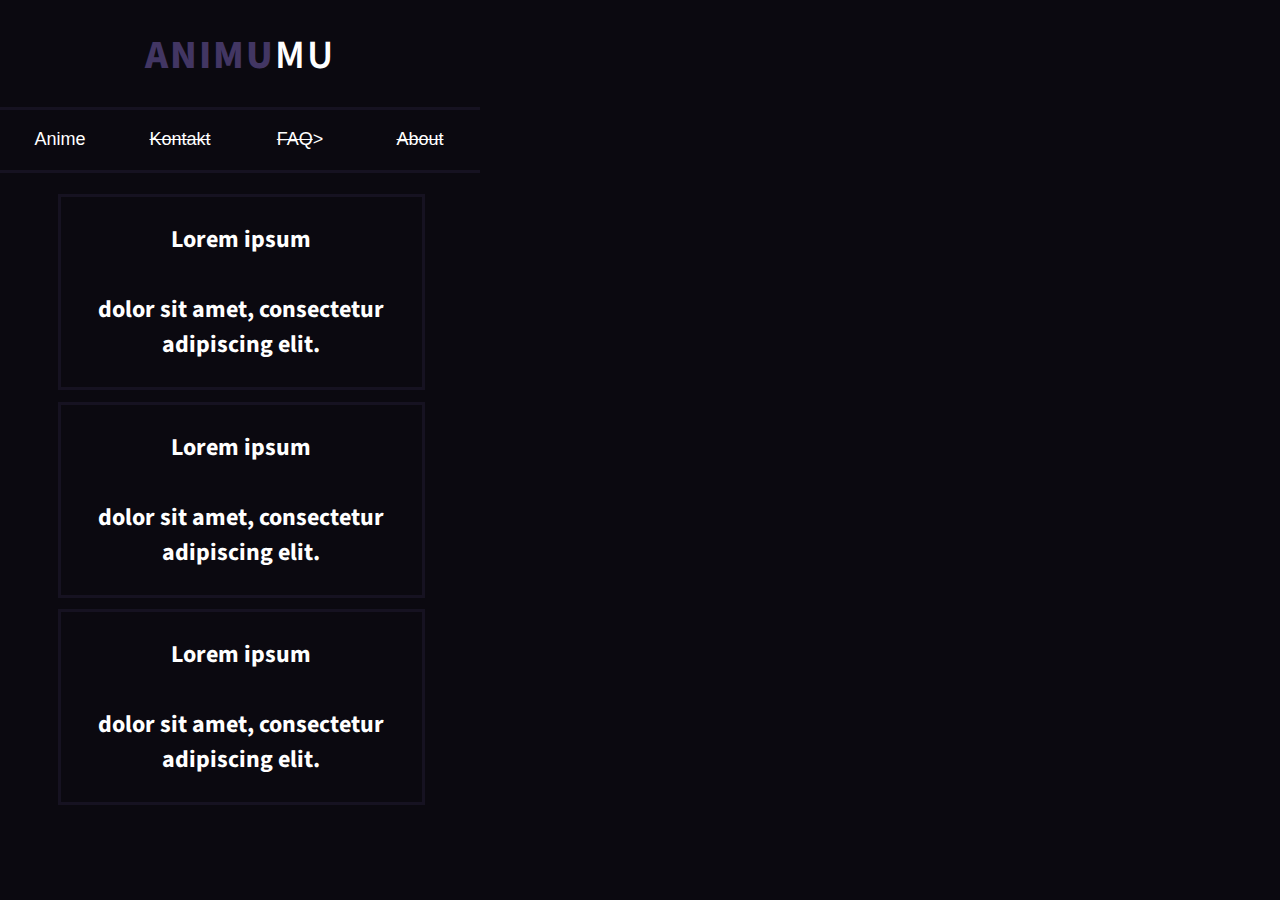
<file: index.html>
<!DOCTYPE html>
<html lang="pl">
<head>
    <meta charset="UTF-8">
    <meta name="viewport" content="width=device-width, initial-scale=1.0">
    <link rel="stylesheet" type="text/css" href="index.css">
    <title>czemu ja to robie</title>
</head>

<body>
<header>
    <div class="logo-header">
        <h1><a href="index.html"><span style="font-size: 40px;letter-spacing: 2px;text-align: center;font-weight: 800;color: #423663;">ANIMU</span>MU</a></h1>
    </div>

    <div class="site-navigation">
        <a href="filmy.html"><button>Anime</button></a>
        <a href="#"><button><s>Kontakt</s></button></a>
        <a href="#"><button><s>FAQ</s>></button></a>
        <a href="#"><button><s>About</s></button></a>
    </div>
</header>
<div class="container">

     <div class="articles">

        <article ><h2>Lorem ipsum<br><br> dolor sit amet, consectetur adipiscing elit.</h2></article>
        <article ><h2>Lorem ipsum<br><br> dolor sit amet, consectetur adipiscing elit.</h2></article>
        <article ><h2>Lorem ipsum<br><br> dolor sit amet, consectetur adipiscing elit.</h2></article>

     </div>

</div>

</body>
</html>
</file>
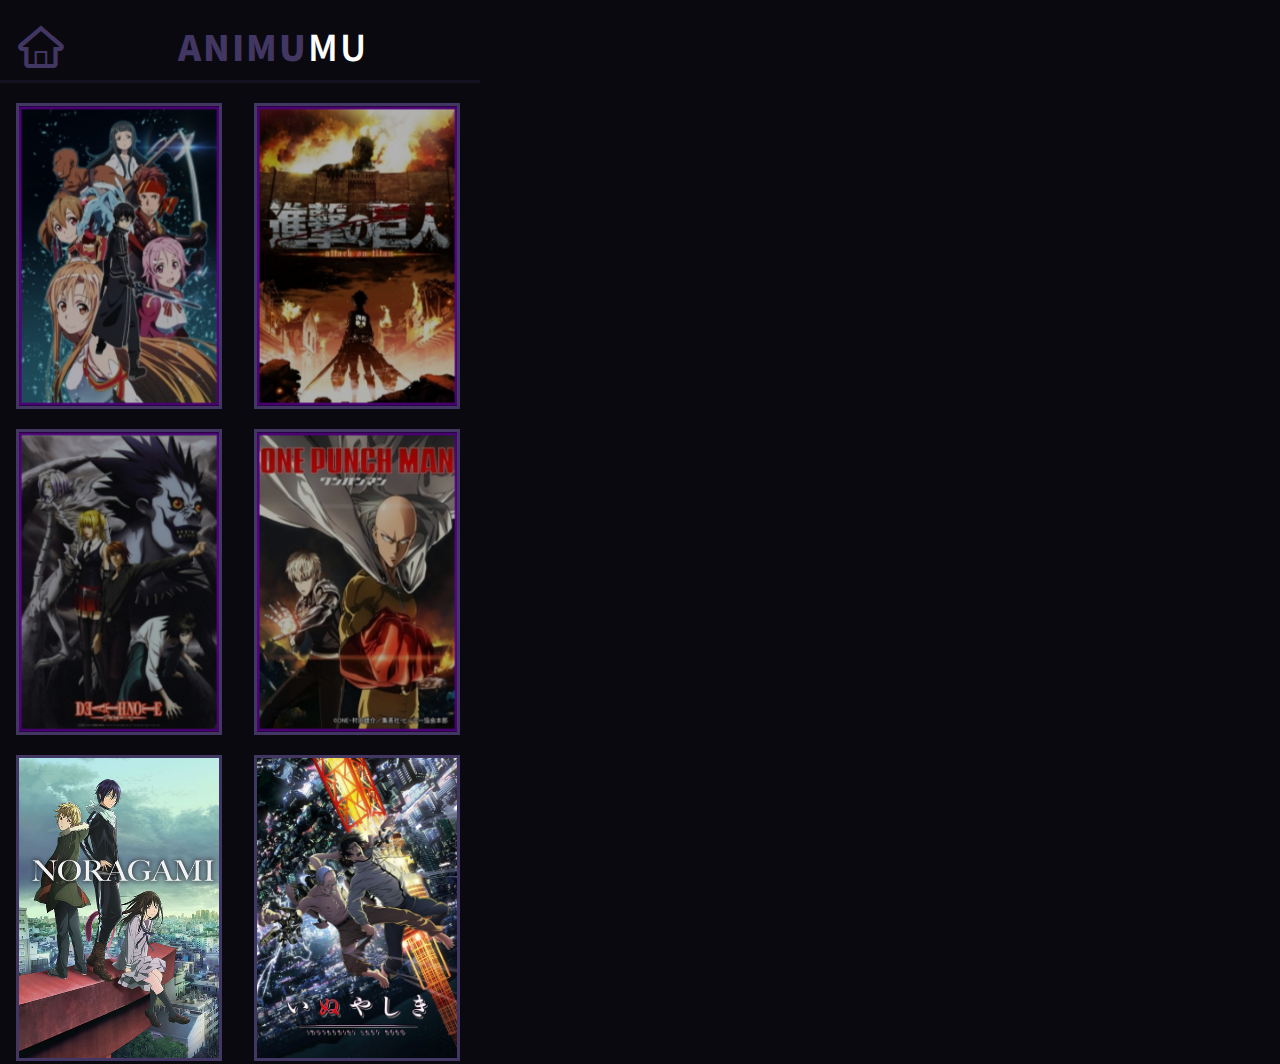
<file: filmy.html>
<!DOCTYPE html>
<html lang="pl">
<head>
    <meta charset="UTF-8">
    <meta name="viewport" content="width=device-width, initial-scale=1.0">
    <link rel="stylesheet" type="text/css" href="index.css">
    <link rel="stylesheet" type="text/css" href="font/css/fontello.css">
    <title>ANIMUMU</title>
</head>

<body>
<header class="viedos">
    <a href="index.html"><div class="site-navigation-viedos">
        <i class="icon-home-outline"></i><h1><span style="font-size: 40px;letter-spacing: 2px;text-align: center;font-weight: 800;color: #423663;">ANIMU</span>MU</h1>
    </div></a>
</header>

    <div class="anime-thumbnail"><img src="img/sao.jpg"></div><div class="anime-thumbnail"><img src="img/aot.jpg"></div>  
    <div class="anime-thumbnail"><img src="img/deathnote.jpg"></div><div class="anime-thumbnail"><img src="img/opm.jpg"></div>
    <div class="anime-thumbnail"><img src="img/noragami.png"></div><div class="anime-thumbnail"><img src="img/inuyashiki.jpg"></div>


</body>
</html>
</file>
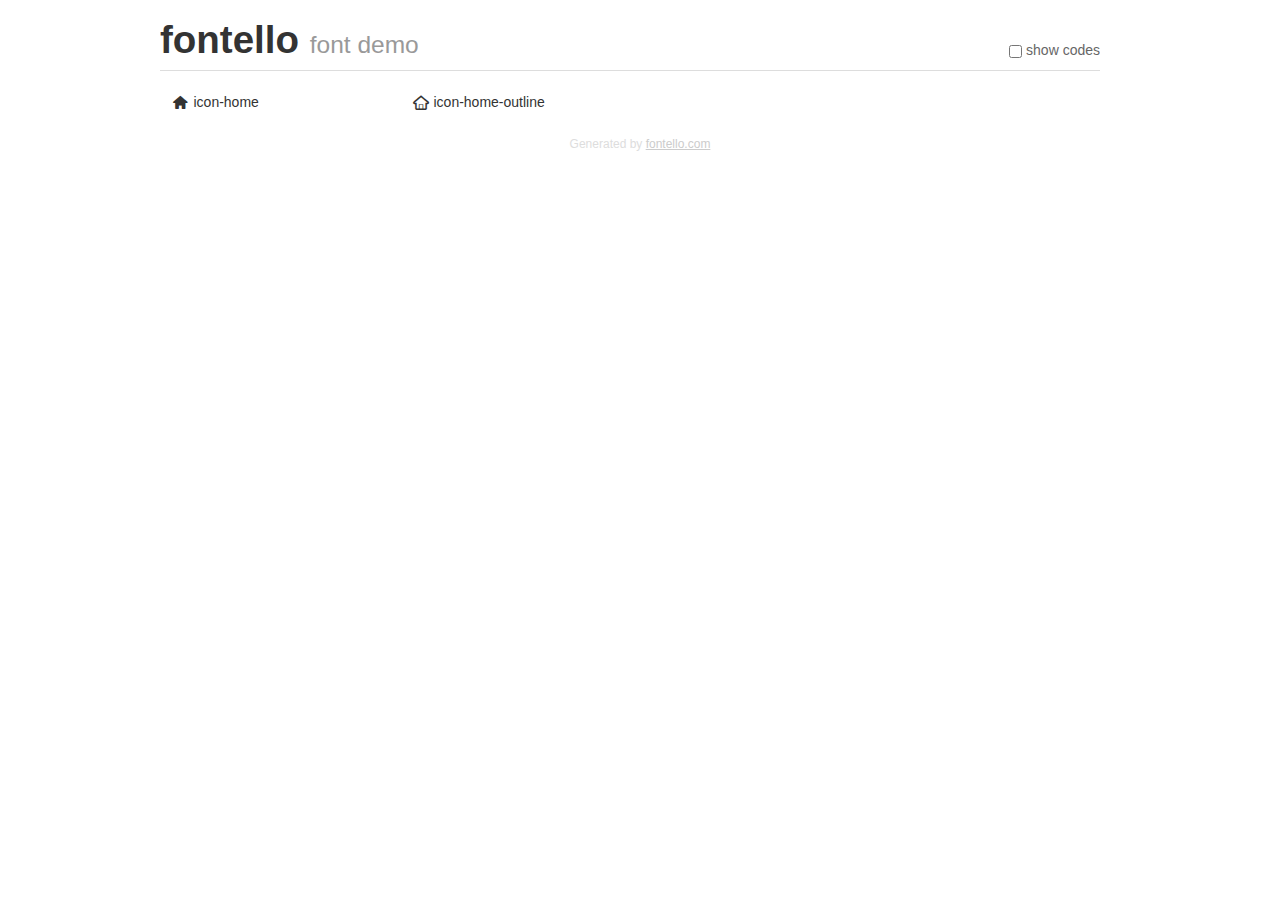
<file: font/demo.html>
<!DOCTYPE html>
<html>
  <head><!--[if lt IE 9]><script language="javascript" type="text/javascript" src="//html5shim.googlecode.com/svn/trunk/html5.js"></script><![endif]-->
    <meta charset="UTF-8"><style>/*
 * Bootstrap v2.2.1
 *
 * Copyright 2012 Twitter, Inc
 * Licensed under the Apache License v2.0
 * http://www.apache.org/licenses/LICENSE-2.0
 *
 * Designed and built with all the love in the world @twitter by @mdo and @fat.
 */
.clearfix {
  *zoom: 1;
}
.clearfix:before,
.clearfix:after {
  display: table;
  content: "";
  line-height: 0;
}
.clearfix:after {
  clear: both;
}
html {
  font-size: 100%;
  -webkit-text-size-adjust: 100%;
  -ms-text-size-adjust: 100%;
}
a:focus {
  outline: thin dotted #333;
  outline: 5px auto -webkit-focus-ring-color;
  outline-offset: -2px;
}
a:hover,
a:active {
  outline: 0;
}
button,
input,
select,
textarea {
  margin: 0;
  font-size: 100%;
  vertical-align: middle;
}
button,
input {
  *overflow: visible;
  line-height: normal;
}
button::-moz-focus-inner,
input::-moz-focus-inner {
  padding: 0;
  border: 0;
}
body {
  margin: 0;
  font-family: "Helvetica Neue", Helvetica, Arial, sans-serif;
  font-size: 14px;
  line-height: 20px;
  color: #333;
  background-color: #fff;
}
a {
  color: #08c;
  text-decoration: none;
}
a:hover {
  color: #005580;
  text-decoration: underline;
}
.row {
  margin-left: -20px;
  *zoom: 1;
}
.row:before,
.row:after {
  display: table;
  content: "";
  line-height: 0;
}
.row:after {
  clear: both;
}
[class*="span"] {
  float: left;
  min-height: 1px;
  margin-left: 20px;
}
.container,
.navbar-static-top .container,
.navbar-fixed-top .container,
.navbar-fixed-bottom .container {
  width: 940px;
}
.span12 {
  width: 940px;
}
.span11 {
  width: 860px;
}
.span10 {
  width: 780px;
}
.span9 {
  width: 700px;
}
.span8 {
  width: 620px;
}
.span7 {
  width: 540px;
}
.span6 {
  width: 460px;
}
.span5 {
  width: 380px;
}
.span4 {
  width: 300px;
}
.span3 {
  width: 220px;
}
.span2 {
  width: 140px;
}
.span1 {
  width: 60px;
}
[class*="span"].pull-right,
.row-fluid [class*="span"].pull-right {
  float: right;
}
.container {
  margin-right: auto;
  margin-left: auto;
  *zoom: 1;
}
.container:before,
.container:after {
  display: table;
  content: "";
  line-height: 0;
}
.container:after {
  clear: both;
}
p {
  margin: 0 0 10px;
}
.lead {
  margin-bottom: 20px;
  font-size: 21px;
  font-weight: 200;
  line-height: 30px;
}
small {
  font-size: 85%;
}
h1 {
  margin: 10px 0;
  font-family: inherit;
  font-weight: bold;
  line-height: 20px;
  color: inherit;
  text-rendering: optimizelegibility;
}
h1 small {
  font-weight: normal;
  line-height: 1;
  color: #999;
}
h1 {
  line-height: 40px;
}
h1 {
  font-size: 38.5px;
}
h1 small {
  font-size: 24.5px;
}
body {
  margin-top: 90px;
}
.header {
  position: fixed;
  top: 0;
  left: 50%;
  margin-left: -480px;
  background-color: #fff;
  border-bottom: 1px solid #ddd;
  padding-top: 10px;
  z-index: 10;
}
.footer {
  color: #ddd;
  font-size: 12px;
  text-align: center;
  margin-top: 20px;
}
.footer a {
  color: #ccc;
  text-decoration: underline;
}
.the-icons {
  font-size: 14px;
  line-height: 24px;
}
.switch {
  position: absolute;
  right: 0;
  bottom: 10px;
  color: #666;
}
.switch input {
  margin-right: 0.3em;
}
.codesOn .i-name {
  display: none;
}
.codesOn .i-code {
  display: inline;
}
.i-code {
  display: none;
}
@font-face {
      font-family: 'fontello';
      src: url('./font/fontello.eot?32998237');
      src: url('./font/fontello.eot?32998237#iefix') format('embedded-opentype'),
           url('./font/fontello.woff?32998237') format('woff'),
           url('./font/fontello.ttf?32998237') format('truetype'),
           url('./font/fontello.svg?32998237#fontello') format('svg');
      font-weight: normal;
      font-style: normal;
    }
     
     
    .demo-icon
    {
      font-family: "fontello";
      font-style: normal;
      font-weight: normal;
      speak: never;
     
      display: inline-block;
      text-decoration: inherit;
      width: 1em;
      margin-right: .2em;
      text-align: center;
      /* opacity: .8; */
     
      /* For safety - reset parent styles, that can break glyph codes*/
      font-variant: normal;
      text-transform: none;
     
      /* fix buttons height, for twitter bootstrap */
      line-height: 1em;
     
      /* Animation center compensation - margins should be symmetric */
      /* remove if not needed */
      margin-left: .2em;
     
      /* You can be more comfortable with increased icons size */
      /* font-size: 120%; */
     
      /* Font smoothing. That was taken from TWBS */
      -webkit-font-smoothing: antialiased;
      -moz-osx-font-smoothing: grayscale;
     
      /* Uncomment for 3D effect */
      /* text-shadow: 1px 1px 1px rgba(127, 127, 127, 0.3); */
    }
     </style>
    <link rel="stylesheet" href="css/animation.css"><!--[if IE 7]><link rel="stylesheet" href="css/" + font.fontname + "-ie7.css"><![endif]-->
    <script>
      function toggleCodes(on) {
        var obj = document.getElementById('icons');
      
        if (on) {
          obj.className += ' codesOn';
        } else {
          obj.className = obj.className.replace(' codesOn', '');
        }
      }
      
    </script>
  </head>
  <body>
    <div class="container header">
      <h1>fontello <small>font demo</small></h1>
      <label class="switch">
        <input type="checkbox" onclick="toggleCodes(this.checked)">show codes
      </label>
    </div>
    <div class="container" id="icons">
      <div class="row">
        <div class="the-icons span3" title="Code: 0xe800"><i class="demo-icon icon-home">&#xe800;</i> <span class="i-name">icon-home</span><span class="i-code">0xe800</span></div>
        <div class="the-icons span3" title="Code: 0xe801"><i class="demo-icon ">&#xe801;</i> <span class="i-name">icon-home-outline</span><span class="i-code">0xe801</span></div>
      </div>
    </div>
    <div class="container footer">Generated by <a href="http://fontello.com">fontello.com</a></div>
  </body>
</html>
</file>
<file: index.css>
@import url('https://fonts.googleapis.com/css2?family=Source+Sans+Pro:wght@600&display=swap');
@import url('https://fonts.googleapis.com/css2?family=Source+Sans+Pro&display=swap');
body{
    margin: 0;
    font-family: 'Source Sans Pro', sans-serif;
    background-color: #0b0910;
    color: #fff;
    width: 480px;
    height: 800px;
}

.logo-header{
    width: 100%;
    height: 80px;
}

h1{
    font-size: 40px;
    letter-spacing: 2px;
    text-align: center;
    font-weight: 600;
}

.site-navigation{
    width: 100%;
    height: 60px;
    border-top: 3px solid #161221;
    border-bottom: 3px solid #161221;
    text-align: center;

}
header a{
    text-decoration: none;
    color: #fff;
}
button{
    width: 117px;
    height: 60px;
    border: none;
    background: none;
    font-size: 18px;
    color: #fff;
}
.container{
    width: 100%;
    height: 628px;
}
.articles{
    width: 80%;
    height: 628px;
    margin-left: 10%;
    padding-top: 10px;
}
article{
    width: 94%;
    height: 190px;
    margin: 3% 10px;
    border: 3px solid #161221;
    text-align: center;
    font-size: 24px;
    color: #000;
}
h2{
    font-size: 24px;
    color: #fff;
    padding-top: 5px;
}
.site-navigation-viedos{
    width: 100%;
    height: 60px;
    border-bottom: 3px solid #161221;
}
i{  
    float: left;
    font-size: 40px;
    margin-left: 10px;
    color: #423663;
}
.site-navigation-viedos h1{
    margin-top: 20px;
    margin-bottom: 20px;
}
/* MINIATURKI */

.anime-thumbnail{
    width: 200px;
    height: 300px;
    border: 3px solid #423663;
    float: left;
    margin-top: 20px;
    margin-left:    16px ;
    margin-right:   16px ;
}
.anime-thumbnail img{
    width: 200px;
    height: 300px;
}
</file>
<file: font/css/fontello.css>
@font-face {
  font-family: 'fontello';
  src: url('../font/fontello.eot?27453186');
  src: url('../font/fontello.eot?27453186#iefix') format('embedded-opentype'),
       url('../font/fontello.woff2?27453186') format('woff2'),
       url('../font/fontello.woff?27453186') format('woff'),
       url('../font/fontello.ttf?27453186') format('truetype'),
       url('../font/fontello.svg?27453186#fontello') format('svg');
  font-weight: normal;
  font-style: normal;
}
/* Chrome hack: SVG is rendered more smooth in Windozze. 100% magic, uncomment if you need it. */
/* Note, that will break hinting! In other OS-es font will be not as sharp as it could be */
/*
@media screen and (-webkit-min-device-pixel-ratio:0) {
  @font-face {
    font-family: 'fontello';
    src: url('../font/fontello.svg?27453186#fontello') format('svg');
  }
}
*/
 
 [class^="icon-"]:before, [class*=" icon-"]:before {
  font-family: "fontello";
  font-style: normal;
  font-weight: normal;
  speak: never;
 
  display: inline-block;
  text-decoration: inherit;
  width: 1em;
  margin-right: .2em;
  text-align: center;
  /* opacity: .8; */
 
  /* For safety - reset parent styles, that can break glyph codes*/
  font-variant: normal;
  text-transform: none;
 
  /* fix buttons height, for twitter bootstrap */
  line-height: 1em;
 
  /* Animation center compensation - margins should be symmetric */
  /* remove if not needed */
  margin-left: .2em;
 
  /* you can be more comfortable with increased icons size */
  /* font-size: 120%; */
 
  /* Font smoothing. That was taken from TWBS */
  -webkit-font-smoothing: antialiased;
  -moz-osx-font-smoothing: grayscale;
 
  /* Uncomment for 3D effect */
  /* text-shadow: 1px 1px 1px rgba(127, 127, 127, 0.3); */
}
 
.icon-home:before { content: '\e800'; } /* '' */
.icon-home-outline:before { content: '\e801'; } /* '' */
</file>
<file: font/css/animation.css>
/*
   Animation example, for spinners
*/
.animate-spin {
  -moz-animation: spin 2s infinite linear;
  -o-animation: spin 2s infinite linear;
  -webkit-animation: spin 2s infinite linear;
  animation: spin 2s infinite linear;
  display: inline-block;
}
@-moz-keyframes spin {
  0% {
    -moz-transform: rotate(0deg);
    -o-transform: rotate(0deg);
    -webkit-transform: rotate(0deg);
    transform: rotate(0deg);
  }

  100% {
    -moz-transform: rotate(359deg);
    -o-transform: rotate(359deg);
    -webkit-transform: rotate(359deg);
    transform: rotate(359deg);
  }
}
@-webkit-keyframes spin {
  0% {
    -moz-transform: rotate(0deg);
    -o-transform: rotate(0deg);
    -webkit-transform: rotate(0deg);
    transform: rotate(0deg);
  }

  100% {
    -moz-transform: rotate(359deg);
    -o-transform: rotate(359deg);
    -webkit-transform: rotate(359deg);
    transform: rotate(359deg);
  }
}
@-o-keyframes spin {
  0% {
    -moz-transform: rotate(0deg);
    -o-transform: rotate(0deg);
    -webkit-transform: rotate(0deg);
    transform: rotate(0deg);
  }

  100% {
    -moz-transform: rotate(359deg);
    -o-transform: rotate(359deg);
    -webkit-transform: rotate(359deg);
    transform: rotate(359deg);
  }
}
@-ms-keyframes spin {
  0% {
    -moz-transform: rotate(0deg);
    -o-transform: rotate(0deg);
    -webkit-transform: rotate(0deg);
    transform: rotate(0deg);
  }

  100% {
    -moz-transform: rotate(359deg);
    -o-transform: rotate(359deg);
    -webkit-transform: rotate(359deg);
    transform: rotate(359deg);
  }
}
@keyframes spin {
  0% {
    -moz-transform: rotate(0deg);
    -o-transform: rotate(0deg);
    -webkit-transform: rotate(0deg);
    transform: rotate(0deg);
  }

  100% {
    -moz-transform: rotate(359deg);
    -o-transform: rotate(359deg);
    -webkit-transform: rotate(359deg);
    transform: rotate(359deg);
  }
}
</file>
